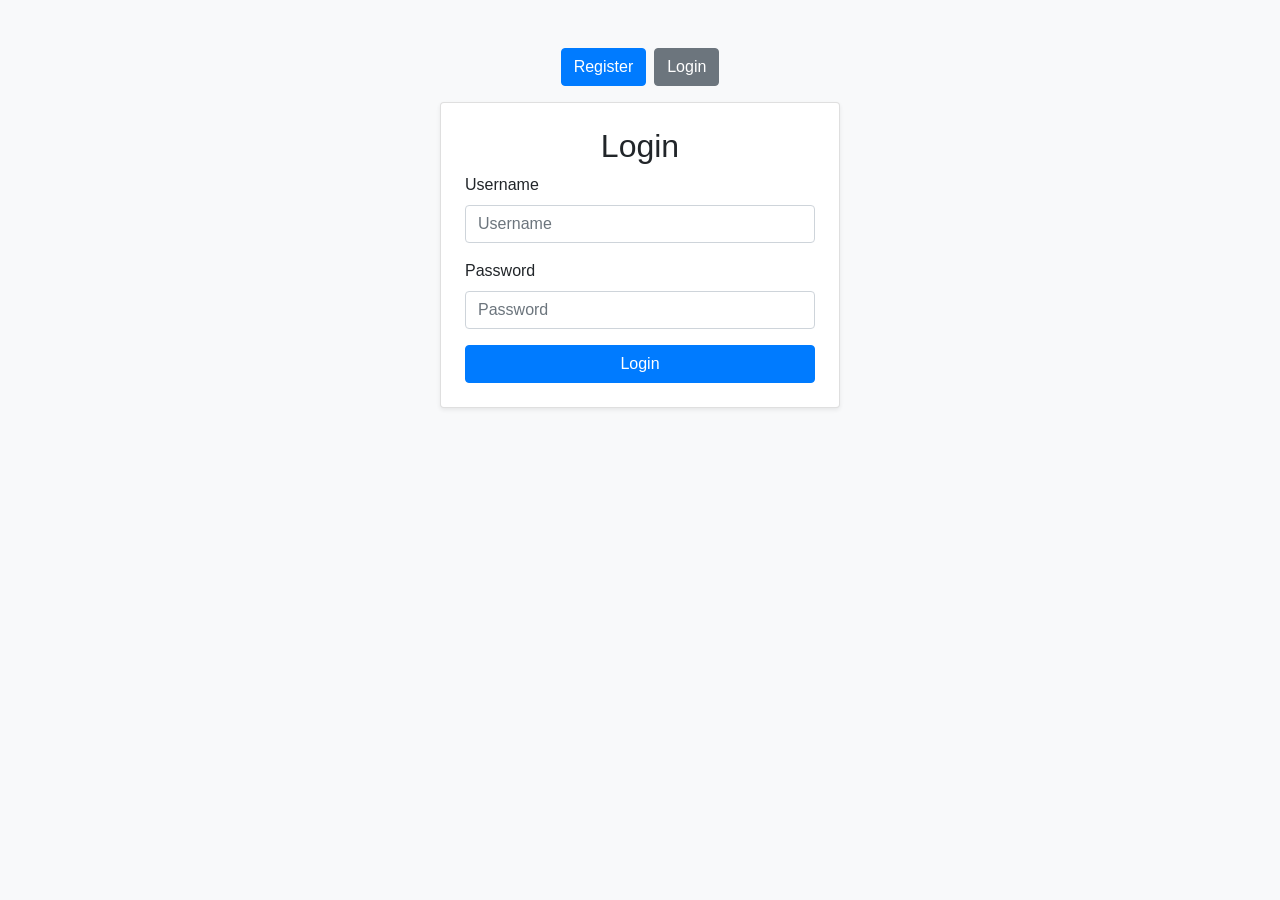
<file: 09.Lab sheet 9(2024.07.04)/Lb9/index.html>
<!DOCTYPE html>
<html lang="en">
<head>
  <meta charset="UTF-8">
  <meta name="viewport" content="width=device-width, initial-scale=1.0">
  <title>User Login and Registration</title>
  <!-- Bootstrap CSS -->
  <link rel="stylesheet" href="https://stackpath.bootstrapcdn.com/bootstrap/4.5.2/css/bootstrap.min.css">
  
  <script>
    async function login() {
      const username = document.getElementById('loginUsername').value;
      const password = document.getElementById('loginPassword').value;

      const response = await fetch('php/login.php', {
        method: 'POST',
        body: JSON.stringify({ username, password }),
        headers: { 'Content-Type': 'application/json' }
      });

      const result = await response.json();
      if (result.message === "Login success") {
        window.location.href = "dashboard.html";
      } else {
        alert(result.message);
      }
    }

    async function register() {
      const username = document.getElementById("registerUsername").value;
      const email = document.getElementById("registerEmail").value;
      const password = document.getElementById("registerPassword").value;

      const response = await fetch('php/register.php', {
        method: 'POST',
        body: JSON.stringify({ username, email, password }),
        headers: { 'Content-Type': 'application/json' }
      });

      const result = await response.json();
      alert(result.message);
    }

    function showRegistration() {
      document.getElementById('registration').style.display = 'block';
      document.getElementById('login').style.display = 'none';
    }

    function showLogin() {
      document.getElementById('registration').style.display = 'none';
      document.getElementById('login').style.display = 'block';
    }
  </script>
</head>
<body class="bg-light">

  <div class="container mt-5">
    <div class="mb-3 d-flex justify-content-center">
      <button class="mr-2 btn btn-primary" onclick="showRegistration()">Register</button>
      <button class="btn btn-secondary" onclick="showLogin()">Login</button>
    </div>

    <div id="registration" class="p-4 shadow-sm card" style="display: none; max-width: 400px; margin: auto;">
      <h2 class="text-center">Registration</h2>
      <div class="form-group">
        <label for="registerUsername">Username</label>
        <input type="text" class="form-control" id="registerUsername" placeholder="Username" required>
      </div>
      <div class="form-group">
        <label for="registerEmail">Email Address</label>
        <input type="email" class="form-control" id="registerEmail" placeholder="Email Address" required>
      </div>
      <div class="form-group">
        <label for="registerPassword">Password</label>
        <input type="password" class="form-control" id="registerPassword" placeholder="Password" required>
      </div>
      <button class="btn btn-success btn-block" onclick="register()">Register</button>
    </div>

    <div id="login" class="p-4 shadow-sm card" style="display: block; max-width: 400px; margin: auto;">
      <h2 class="text-center">Login</h2>
      <div class="form-group">
        <label for="loginUsername">Username</label>
        <input type="text" class="form-control" id="loginUsername" placeholder="Username" required>
      </div>
      <div class="form-group">
        <label for="loginPassword">Password</label>
        <input type="password" class="form-control" id="loginPassword" placeholder="Password" required>
      </div>
      <button class="btn btn-primary btn-block" onclick="login()">Login</button>
    </div>
  </div>

  <!-- Bootstrap JS and dependencies (jQuery and Popper.js) -->
  <script src="https://code.jquery.com/jquery-3.5.1.slim.min.js"></script>
  <script src="https://cdn.jsdelivr.net/npm/popper.js@1.16.1/dist/umd/popper.min.js"></script>
  <script src="https://stackpath.bootstrapcdn.com/bootstrap/4.5.2/js/bootstrap.min.js"></script>
</body>
</html>
</file>
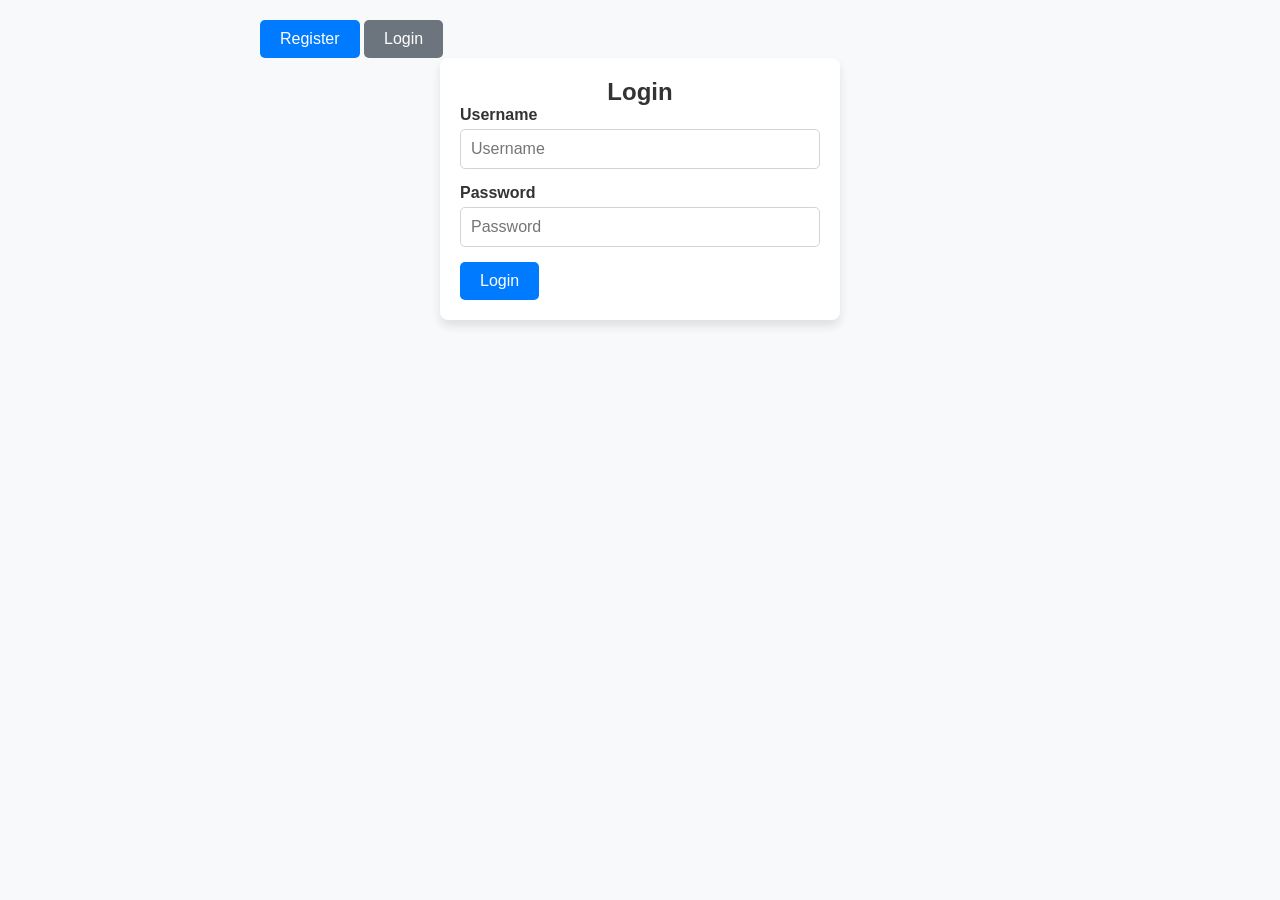
<file: 10.Lab sheet 10(2024.07.08)/Lb10/index.html>
<!DOCTYPE html>
<html lang="en">
<head>
  <meta charset="UTF-8">
  <meta name="viewport" content="width=device-width, initial-scale=1.0">
  <title>User Login and Registration</title>
  <link rel="stylesheet" href="css/style.css">
</head>
<body class="bg-light">
  <div class="container mt-5">
    <div class="d-flex justify-content-center mb-3">
      <button class="btn btn-primary mr-2" onclick="showRegistration()">Register</button>
      <button class="btn btn-secondary" onclick="showLogin()">Login</button>
    </div>

    <!-- Registration Form -->
    <div id="registration" class="card p-4 shadow-sm" style="display: none; max-width: 400px; margin: auto;">
      <h2 class="text-center">Register</h2>
      <div class="form-group">
        <label for="registerUsername">Username</label>
        <input type="text" id="registerUsername" class="form-control" placeholder="Username" required>
      </div>
      <div class="form-group">
        <label for="registerEmail">Email</label>
        <input type="email" id="registerEmail" class="form-control" placeholder="Email" required>
      </div>
      <div class="form-group">
        <label for="registerPassword">Password</label>
        <input type="password" id="registerPassword" class="form-control" placeholder="Password" required>
      </div>
      <button class="btn btn-success btn-block" onclick="register()">Register</button>
    </div>

    <!-- Login Form -->
    <div id="login" class="card p-4 shadow-sm" style="display: block; max-width: 400px; margin: auto;">
      <h2 class="text-center">Login</h2>
      <div class="form-group">
        <label for="loginUsername">Username</label>
        <input type="text" id="loginUsername" class="form-control" placeholder="Username" required>
      </div>
      <div class="form-group">
        <label for="loginPassword">Password</label>
        <input type="password" id="loginPassword" class="form-control" placeholder="Password" required>
      </div>
      <button class="btn btn-primary btn-block" onclick="login()">Login</button>
    </div>
  </div>

  <script src="script/script.js"></script>
</body>
</html>
</file>
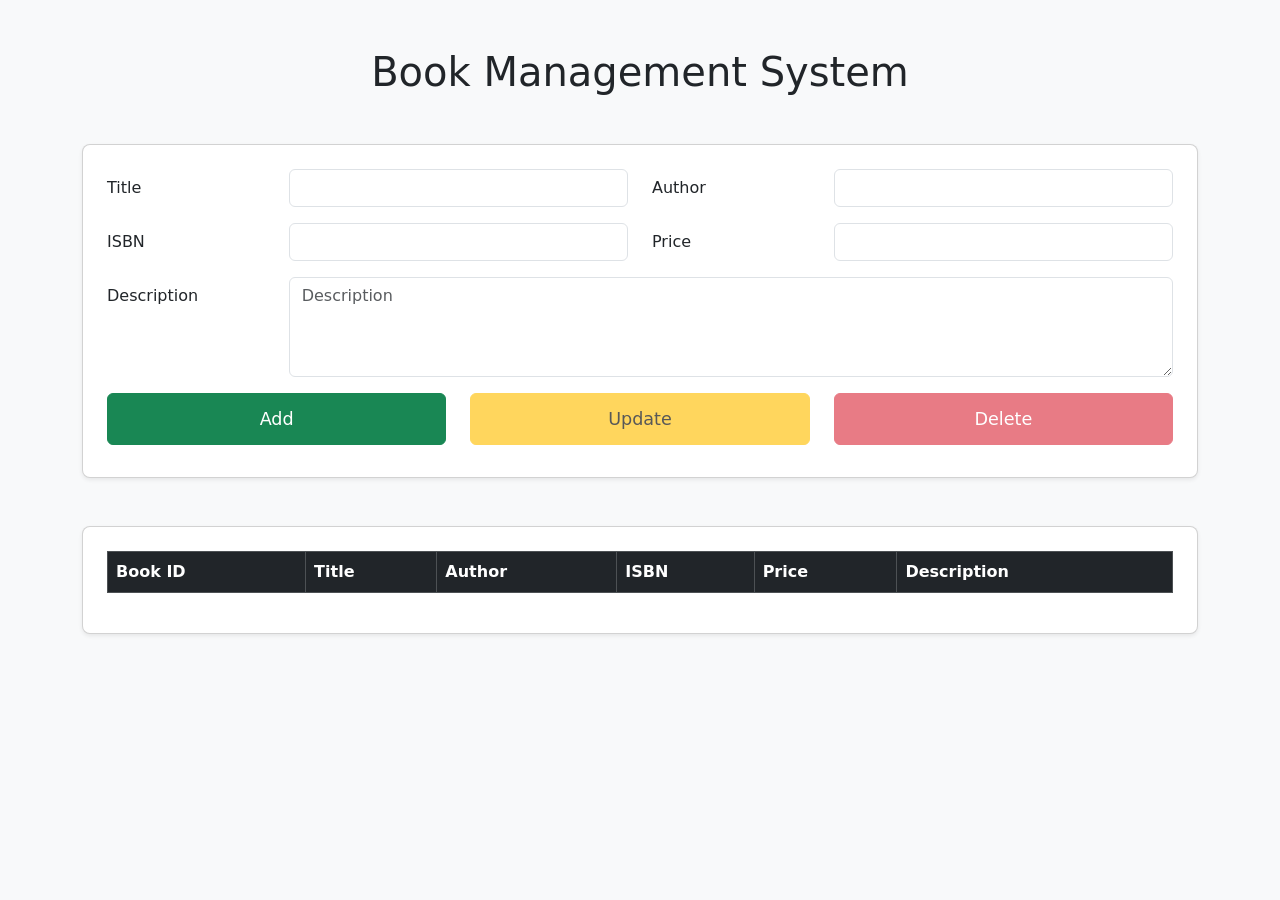
<file: 11.Assignment(2024.07.10)/SEU_IS_20_ICT_084/index.html>
<!DOCTYPE html>
<html lang="en">
<head>
    <meta charset="UTF-8">
    <meta http-equiv="X-UA-Compatible" content="IE=edge">
    <meta name="viewport" content="width=device-width, initial-scale=1.0">
    <link href="https://cdn.jsdelivr.net/npm/bootstrap@5.3.3/dist/css/bootstrap.min.css" rel="stylesheet" integrity="sha384-QWTKZyjpPEjISv5WaRU9OFeRpok6YctnYmDr5pNlyT2bRjXh0JMhjY6hW+ALEwIH" crossorigin="anonymous">
    <link rel="stylesheet" href="styles/style.css">
    <title>Book Management</title>
</head>
<body>
        <div class="container mt-5">
            <h1 class="text-center mb-5">Book Management System</h1>
            <div class="card p-4 shadow-sm mb-5">
                <div class="row mb-3">
                    <label for="title" class="col-sm-2 col-form-label">Title</label>
                    <div class="col-sm-4">
                        <input type="text" class="form-control" id="title">
                    </div>
                    <label for="author" class="col-sm-2 col-form-label">Author</label>
                    <div class="col-sm-4">
                        <input type="text" class="form-control" id="author">
                    </div>
                </div>
                <div class="row mb-3">
                    <label for="isbn" class="col-sm-2 col-form-label">ISBN</label>
                    <div class="col-sm-4">
                        <input type="text" class="form-control" id="isbn">
                    </div>
                    <label for="price" class="col-sm-2 col-form-label">Price</label>
                    <div class="col-sm-4">
                        <input type="number" class="form-control" id="price">
                    </div>
                </div>
                <div class="row mb-3">
                    <label for="description" class="col-sm-2 col-form-label">Description</label>
                    <div class="col-sm-10">
                        <textarea class="form-control" placeholder="Description" id="description" style="height: 100px"></textarea>
                    </div>
                </div>
                <div class="row justify-content-center">
                    <div class="col-sm-4 mb-2">
                        <button type="button" class="btn btn-success w-100" id="add-btn" onclick="add()">Add</button>
                    </div>
                    <div class="col-sm-4 mb-2">
                        <button type="button" class="btn btn-warning w-100" id="update-btn" onclick="update()" disabled>Update</button>
                    </div>
                    <div class="col-sm-4 mb-2">
                        <button type="button" class="btn btn-danger w-100" id="delete-btn" onclick="deleteBook()" disabled>Delete</button>
                    </div>
                </div>
            </div>
            <div class="card p-4 shadow-sm">
                <table class="table table-hover table-bordered">
                    <thead class="table-dark">
                        <tr>
                            <th>Book ID</th>
                            <th>Title</th>
                            <th>Author</th>
                            <th>ISBN</th>
                            <th>Price</th>
                            <th>Description</th>
                        </tr>
                    </thead>
                    <tbody id="book-table-body"></tbody>
             </table>
            </div>
        </div>
        <script src="script/script.js"></script>
        <script src="https://cdn.jsdelivr.net/npm/bootstrap@5.3.3/dist/js/bootstrap.bundle.min.js" integrity="sha384-YvpcrYf0tY3lHB60NNkmXc5s9fDVZLESaAA55NDzOxhy9GkcIdslK1eN7N6jIeHz" crossorigin="anonymous"></script>
</body>
</html>
</file>
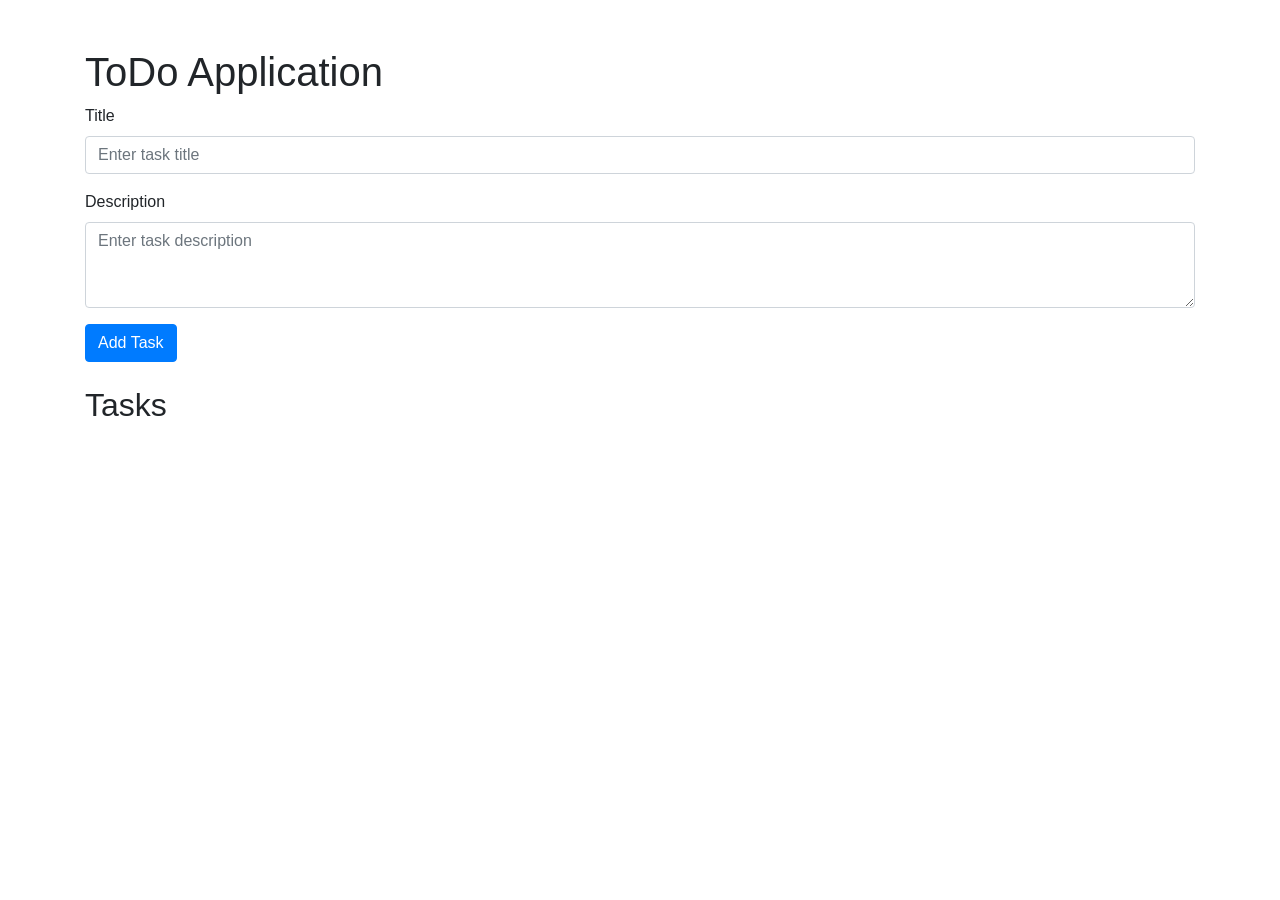
<file: 03.Lab sheet 3 (2024.06.10)/LB03/Exercise/Ex02/index.html>
<!DOCTYPE html>
<html lang="en">
<head>
    <meta charset="UTF-8">
    <meta name="viewport" content="width=device-width, initial-scale=1.0">
    <title>ToDo Application</title>
    <link rel="stylesheet" href="https://stackpath.bootstrapcdn.com/bootstrap/4.5.2/css/bootstrap.min.css">
</head>
<body>
    <div class="container">
        <h1 class="mt-5">ToDo Application</h1>
        <form id="taskForm" class="mb-4">
            <div class="form-group">
                <label for="title">Title</label>
                <input type="text" class="form-control" id="title" placeholder="Enter task title" required>
            </div>
            <div class="form-group">
                <label for="description">Description</label>
                <textarea class="form-control" id="description" rows="3" placeholder="Enter task description"></textarea>
            </div>
            <button type="submit" class="btn btn-primary">Add Task</button>
        </form>

        <h2>Tasks</h2>
        <ul id="taskList" class="list-group">
            <!-- Tasks will be added here dynamically -->
        </ul>
    </div>

    <script src="https://code.jquery.com/jquery-3.5.1.slim.min.js"></script>
    <script src="https://cdn.jsdelivr.net/npm/@popperjs/core@2.5.2/dist/umd/popper.min.js"></script>
    <script src="https://stackpath.bootstrapcdn.com/bootstrap/4.5.2/js/bootstrap.min.js"></script>
    <script>
        // JavaScript to handle form submission and task display
        document.getElementById('taskForm').addEventListener('submit', function(event) {
            event.preventDefault();

            var title = document.getElementById('title').value;
            var description = document.getElementById('description').value;

            // Create a new list item for the task
            var li = document.createElement('li');
            li.className = 'list-group-item';
            li.innerHTML = `<strong>${title}</strong><p>${description}</p>`;

            // Add the list item to the task list
            document.getElementById('taskList').appendChild(li);

            // Clear the form
            document.getElementById('taskForm').reset();
        });
    </script>
</body>
</html>
</file>
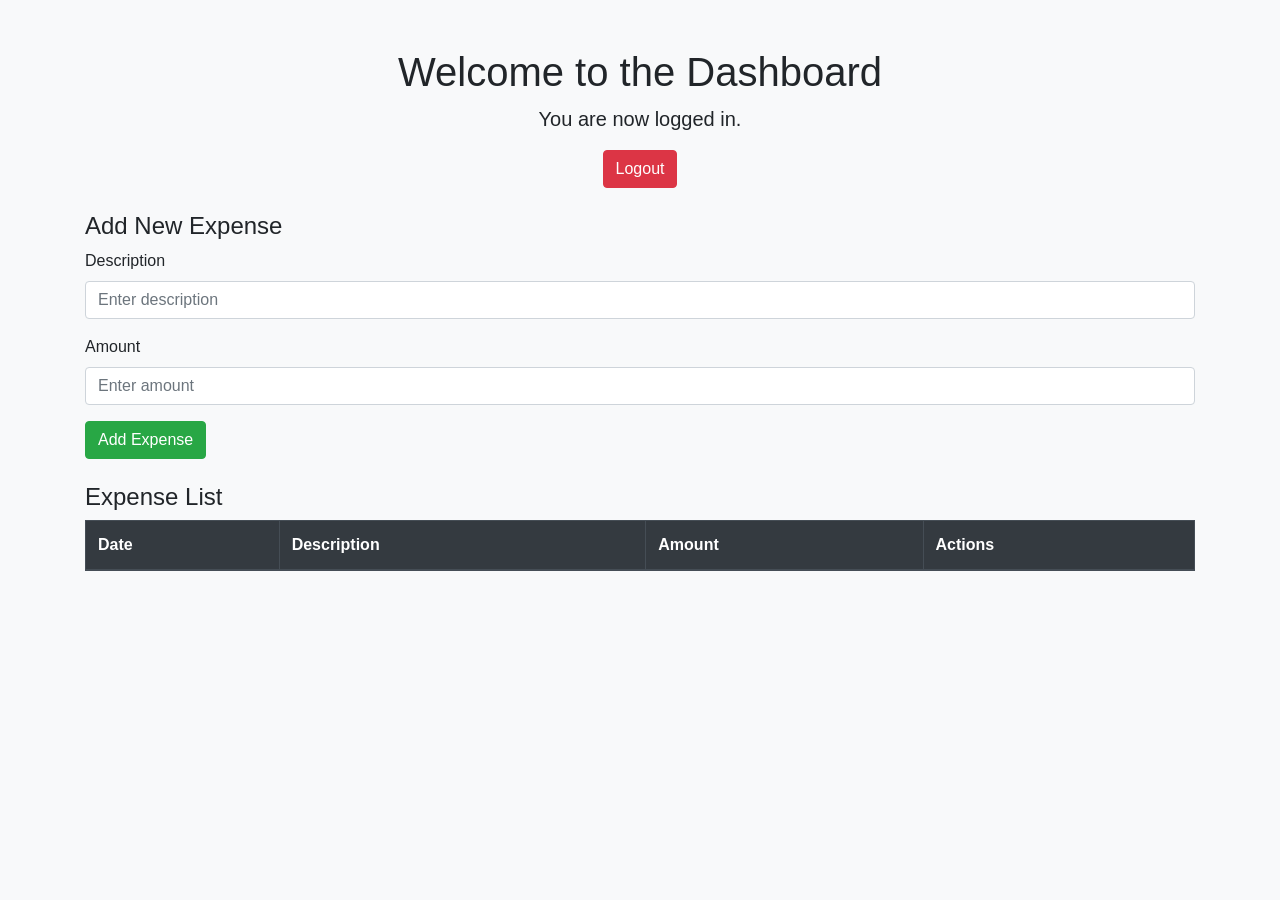
<file: 09.Lab sheet 9(2024.07.04)/Lb9/dashboard.html>
<!DOCTYPE html>
<html lang="en">
<head>
  <meta charset="UTF-8">
  <meta name="viewport" content="width=device-width, initial-scale=1.0">
  <title>Dashboard</title>
  <link rel="stylesheet" href="https://stackpath.bootstrapcdn.com/bootstrap/4.5.2/css/bootstrap.min.css">
  
  <script>
    async function logout() {
      try {
        const response = await fetch('php/logout.php', {
          method: 'POST',
          headers: { 'Content-Type': 'application/json' }
        });
        const result = await response.json();
        if (result.message === "Logout success!") {
          window.location.href = "index.html";
        } else {
          alert("Error logging out. Please try again.");
        }
      } catch (error) {
        console.error('Logout error:', error);
      }
    }

    async function loadExpenses() {
      try {
        const response = await fetch('php/view_expenses.php');
        const data = await response.json();
        const expenseTableBody = document.getElementById('expenseTableBody');
        expenseTableBody.innerHTML = '';
        
        if (Array.isArray(data.records) && data.records.length > 0) {
          data.records.forEach(expense => {
            const row = document.createElement('tr');
            row.innerHTML = `
              <td>${expense.created_at}</td>
              <td>${expense.description}</td>
              <td>$${expense.amount}</td>
              <td>
                <button class="btn btn-primary btn-sm" onclick="showEditForm(${expense.id}, '${expense.description}', ${expense.amount})">Edit</button>
                <button class="btn btn-danger btn-sm" onclick="deleteExpense(${expense.id})">Delete</button>
              </td>
            `;
            expenseTableBody.appendChild(row);
          });
        } else {
          const row = document.createElement('tr');
          row.innerHTML = '<td colspan="4" class="text-center">No expenses found.</td>';
          expenseTableBody.appendChild(row);
        }
      } catch (error) {
        console.error('Error loading expenses:', error);
      }
    }

    async function addExpense() {
      const description = document.getElementById('description').value;
      const amount = document.getElementById('amount').value;
      try {
        const response = await fetch('php/add_expense.php', {
          method: 'POST',
          body: JSON.stringify({ description, amount }),
          headers: { 'Content-Type': 'application/json' }
        });
        const result = await response.json();
        alert(result.message);
        loadExpenses();
        document.getElementById('addExpenseForm').reset();
      } catch (error) {
        console.error('Error adding expense:', error);
      }
    }

    function showEditForm(id, description, amount) {
      document.getElementById('expenseId').value = id;
      document.getElementById('editDescription').value = description;
      document.getElementById('editAmount').value = amount;
      document.getElementById('editForm').style.display = 'block';
    }

    async function updateExpense() {
      const id = document.getElementById('expenseId').value;
      const description = document.getElementById('editDescription').value;
      const amount = document.getElementById('editAmount').value;
      try {
        const response = await fetch('php/edit_expense.php', {
          method: 'POST',
          body: JSON.stringify({ id, description, amount }),
          headers: { 'Content-Type': 'application/json' }
        });
        const result = await response.json();
        alert(result.message);
        document.getElementById('editForm').style.display = 'none';
        loadExpenses();
      } catch (error) {
        console.error('Error updating expense:', error);
      }
    }

    async function deleteExpense(id) {
      try {
        const response = await fetch('php/delete_expense.php', {
          method: 'POST',
          body: JSON.stringify({ id }),
          headers: { 'Content-Type': 'application/json' }
        });
        const result = await response.json();
        alert(result.message);
        loadExpenses();
      } catch (error) {
        console.error('Error deleting expense:', error);
      }
    }
  </script>
</head>
<body class="bg-light">
  <div class="container mt-5">
    <h1 class="text-center">Welcome to the Dashboard</h1>
    <p class="lead text-center">You are now logged in.</p>
    <div class="text-center mb-4">
      <button class="btn btn-danger" onclick="logout()">Logout</button>
    </div>

    <!-- Form to add a new expense -->
    <div class="mb-4">
      <h4>Add New Expense</h4>
      <form id="addExpenseForm" onsubmit="event.preventDefault(); addExpense();">
        <div class="form-group">
          <label for="description">Description</label>
          <input type="text" id="description" class="form-control" placeholder="Enter description" required>
        </div>
        <div class="form-group">
          <label for="amount">Amount</label>
          <input type="number" id="amount" class="form-control" placeholder="Enter amount" required>
        </div>
        <button type="submit" class="btn btn-success">Add Expense</button>
      </form>
    </div>

    <!-- Table to display expenses -->
    <h4>Expense List</h4>
    <table class="table table-bordered table-striped">
      <thead class="thead-dark">
        <tr>
          <th>Date</th>
          <th>Description</th>
          <th>Amount</th>
          <th>Actions</th>
        </tr>
      </thead>
      <tbody id="expenseTableBody">
        <!-- Expenses will be loaded here dynamically -->
      </tbody>
    </table>

    <!-- Form to edit an expense -->
    <div id="editForm" style="display: none;">
      <h4>Edit Expense</h4>
      <form onsubmit="event.preventDefault(); updateExpense();">
        <input type="hidden" id="expenseId">
        <div class="form-group">
          <label for="editDescription">Description</label>
          <input type="text" id="editDescription" class="form-control" required>
        </div>
        <div class="form-group">
          <label for="editAmount">Amount</label>
          <input type="number" id="editAmount" class="form-control" required>
        </div>
        <button type="submit" class="btn btn-primary">Update Expense</button>
        <button type="button" class="btn btn-secondary" onclick="document.getElementById('editForm').style.display='none'">Cancel</button>
      </form>
    </div>
  </div>

  <script src="https://code.jquery.com/jquery-3.5.1.min.js"></script>
  <script src="https://cdn.jsdelivr.net/npm/popper.js@1.16.1/dist/umd/popper.min.js"></script>
  <script src="https://stackpath.bootstrapcdn.com/bootstrap/4.5.2/js/bootstrap.min.js"></script>

  <script>
    document.addEventListener("DOMContentLoaded", loadExpenses);
  </script>
</body>
</html>
</file>
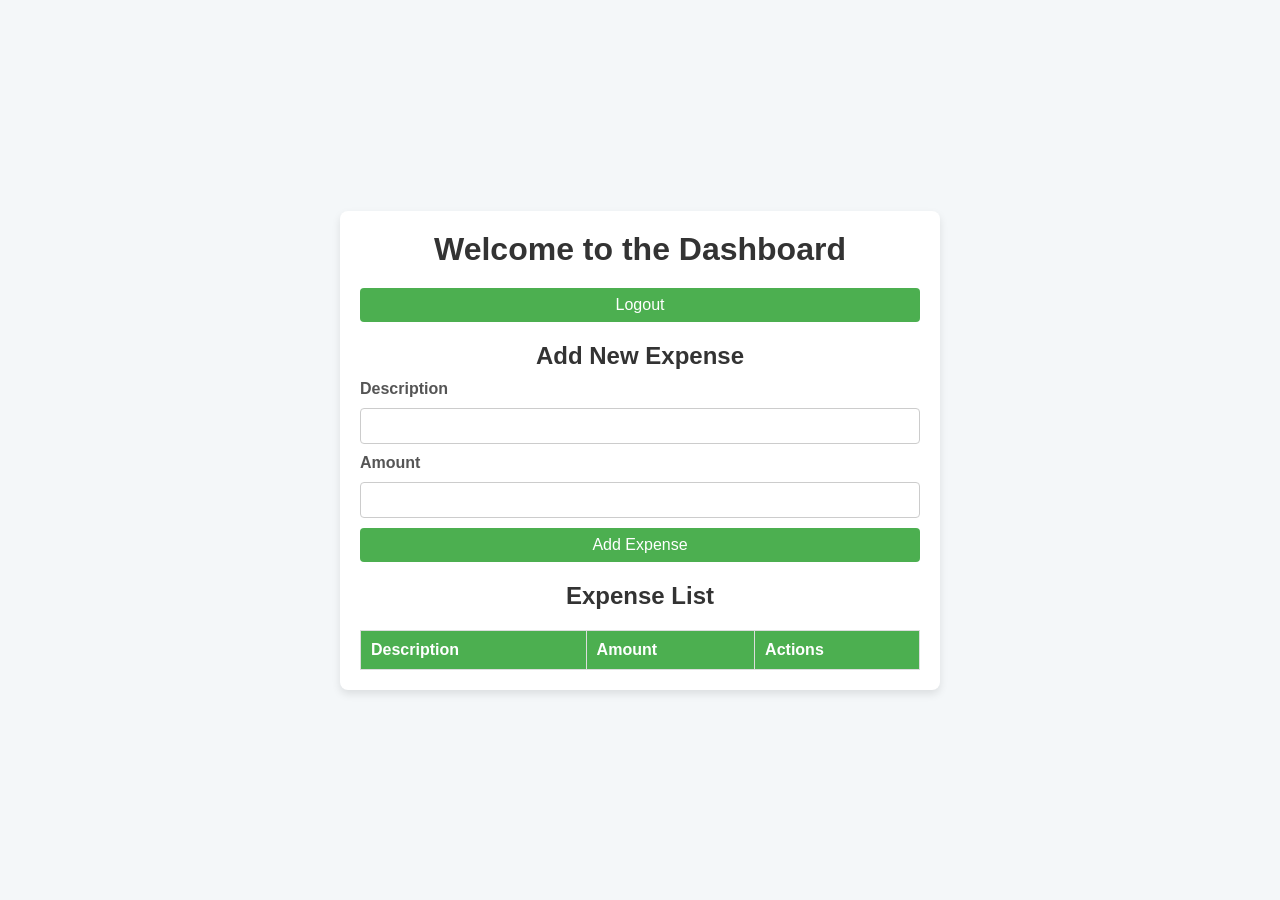
<file: 10.Lab sheet 10(2024.07.08)/Lb10/dashboard.html>
<!DOCTYPE html>
<html lang="en">
<head>
  <meta charset="UTF-8">
  <meta name="viewport" content="width=device-width, initial-scale=1.0">
  <title>Dashboard</title>
  <link rel="stylesheet" href="css/dashboard_style.css">
</head>
<body>
  <div class="container">
    <h1>Welcome to the Dashboard</h1>
    <button onclick="logout()">Logout</button>

    <h2>Add New Expense</h2>
    <form id="addExpenseForm" onsubmit="addExpense(event)">
      <label>Description</label>
      <input type="text" id="description" required>
      <label>Amount</label>
      <input type="number" id="amount" required>
      <button type="submit">Add Expense</button>
    </form>

    <h2>Expense List</h2>
    <table id="expenseTable">
      <thead>
        <tr>
          <th>Description</th>
          <th>Amount</th>
          <th>Actions</th>
        </tr>
      </thead>
      <tbody id="expenseTableBody">
      </tbody>
    </table>

    <div id="editForm" style="display:none;">
      <h2>Edit Expense</h2>
      <form onsubmit="updateExpense(event)">
        <input type="hidden" id="expenseId">
        <label>Description</label>
        <input type="text" id="editDescription" required>
        <label>Amount</label>
        <input type="number" id="editAmount" required>
        <button type="submit">Update</button>
        <button type="button" onclick="document.getElementById('editForm').style.display='none'">Cancel</button>
      </form>
    </div>
  </div>

  <script src="script/script.js"></script>
</body>
</html>
</file>
<file: 10.Lab sheet 10(2024.07.08)/Lb10/css/style.css>
/* General Reset */
* {
    margin: 0;
    padding: 0;
    box-sizing: border-box;
  }
  
  body {
    font-family: Arial, sans-serif;
    background-color: #f8f9fa;
    color: #333;
  }
  
  /* Container Styling */
  .container {
    max-width: 800px;
    margin: auto;
    padding: 20px;
  }
  
  /* Card Layout */
  .card {
    background-color: #fff;
    border-radius: 8px;
    box-shadow: 0px 6px 10px rgba(0, 0, 0, 0.1);
    padding: 20px;
    margin-top: 20px;
    transition: transform 0.3s;
  }
  
  .card:hover {
    transform: scale(1.02);
  }
  
  /* Text Centering */
  .text-center {
    text-align: center;
  }
  
  /* Button Styling */
  button {
    padding: 10px 20px;
    border: none;
    border-radius: 5px;
    font-size: 16px;
    cursor: pointer;
    transition: background-color 0.3s ease;
  }
  
  button.btn-primary {
    background-color: #007bff;
    color: #fff;
  }
  
  button.btn-primary:hover {
    background-color: #0056b3;
  }
  
  button.btn-success {
    background-color: #28a745;
    color: #fff;
  }
  
  button.btn-success:hover {
    background-color: #218838;
  }
  
  button.btn-secondary {
    background-color: #6c757d;
    color: #fff;
  }
  
  button.btn-secondary:hover {
    background-color: #5a6268;
  }
  
  button.btn-danger {
    background-color: #dc3545;
    color: #fff;
  }
  
  button.btn-danger:hover {
    background-color: #c82333;
  }
  
  /* Form Styling */
  .form-group {
    margin-bottom: 15px;
  }
  
  label {
    display: block;
    margin-bottom: 5px;
    font-weight: bold;
  }
  
  input[type="text"],
  input[type="email"],
  input[type="password"],
  input[type="number"] {
    width: 100%;
    padding: 10px;
    border: 1px solid #ced4da;
    border-radius: 5px;
    font-size: 16px;
  }
  
  input[type="text"]:focus,
  input[type="email"]:focus,
  input[type="password"]:focus,
  input[type="number"]:focus {
    outline: none;
    border-color: #80bdff;
    box-shadow: 0 0 5px rgba(0, 123, 255, 0.25);
  }
  
  /* Table Styling */
  .table {
    width: 100%;
    border-collapse: collapse;
    margin-top: 20px;
  }
  
  th,
  td {
    padding: 12px;
    text-align: left;
    border-bottom: 1px solid #ddd;
  }
  
  thead {
    background-color: #343a40;
    color: #fff;
  }
  
  tbody tr:hover {
    background-color: #f1f1f1;
  }
  
  /* Responsive Layout */
  @media (max-width: 600px) {
    .container {
      padding: 10px;
    }
    
    .card {
      padding: 15px;
    }
    
    button {
      width: 100%;
      margin-top: 5px;
    }
    
    th,
    td {
      font-size: 14px;
    }
  }
  
  /* Additional Styling for Forms and Buttons */
  .form-control {
    padding: 12px;
    font-size: 16px;
    border-radius: 6px;
    border: 1px solid #ced4da;
  }
  
  .form-control:focus {
    border-color: #007bff;
    box-shadow: 0 0 5px rgba(0, 123, 255, 0.25);
  }
  
  /* Modal Styling */
  .modal-backdrop {
    background-color: rgba(0, 0, 0, 0.5);
  }
  
  .modal-content {
    border-radius: 8px;
    padding: 20px;
    transition: all 0.3s ease-in-out;
  }
  
  .modal-header,
  .modal-footer {
    border: none;
  }
</file>
<file: 11.Assignment(2024.07.10)/SEU_IS_20_ICT_084/styles/style.css>
body {
    background-color: #f8f9fa;
}

.card {
    border-radius: 0.5rem;
}

.btn {
    font-size: 1.1rem;
    padding: 0.75rem 1rem;
}

.table-hover tbody tr:hover {
    background-color: rgba(0, 0, 0, 0.075);
}

.table-active {
    background-color: rgba(0, 0, 0, 0.15) !important;
}
</file>
<file: 10.Lab sheet 10(2024.07.08)/Lb10/css/dashboard_style.css>
/* style.css */

* {
    box-sizing: border-box;
    margin: 0;
    padding: 0;
    font-family: Arial, sans-serif;
  }
  
  body {
    background-color: #f4f7f9;
    display: flex;
    justify-content: center;
    align-items: center;
    min-height: 100vh;
  }
  
  .container {
    background-color: #ffffff;
    padding: 20px;
    border-radius: 8px;
    box-shadow: 0 4px 8px rgba(0, 0, 0, 0.1);
    max-width: 600px;
    width: 100%;
    text-align: center;
  }
  
  h1 {
    color: #333;
    margin-bottom: 20px;
  }
  
  h2 {
    color: #333;
    margin: 20px 0 10px;
  }
  
  form {
    display: flex;
    flex-direction: column;
    align-items: flex-start;
    gap: 10px;
    margin-bottom: 20px;
  }
  
  label {
    color: #555;
    font-weight: bold;
  }
  
  input[type="text"],
  input[type="number"],
  button {
    width: 100%;
    padding: 8px;
    border: 1px solid #ccc;
    border-radius: 4px;
    font-size: 16px;
  }
  
  button {
    background-color: #4CAF50;
    color: #fff;
    border: none;
    cursor: pointer;
    transition: background-color 0.3s;
  }
  
  button:hover {
    background-color: #45a049;
  }
  
  #expenseTable {
    width: 100%;
    border-collapse: collapse;
    margin-top: 20px;
  }
  
  #expenseTable th,
  #expenseTable td {
    padding: 10px;
    text-align: left;
    border: 1px solid #ddd;
  }
  
  #expenseTable th {
    background-color: #4CAF50;
    color: white;
  }
  
  #expenseTableBody tr:nth-child(even) {
    background-color: #f2f2f2;
  }
  
  #editForm {
    margin-top: 20px;
  }
  
  button[type="button"] {
    background-color: #f44336;
    margin-top: 10px;
  }
  
  button[type="button"]:hover {
    background-color: #d73833;
  }
</file>
